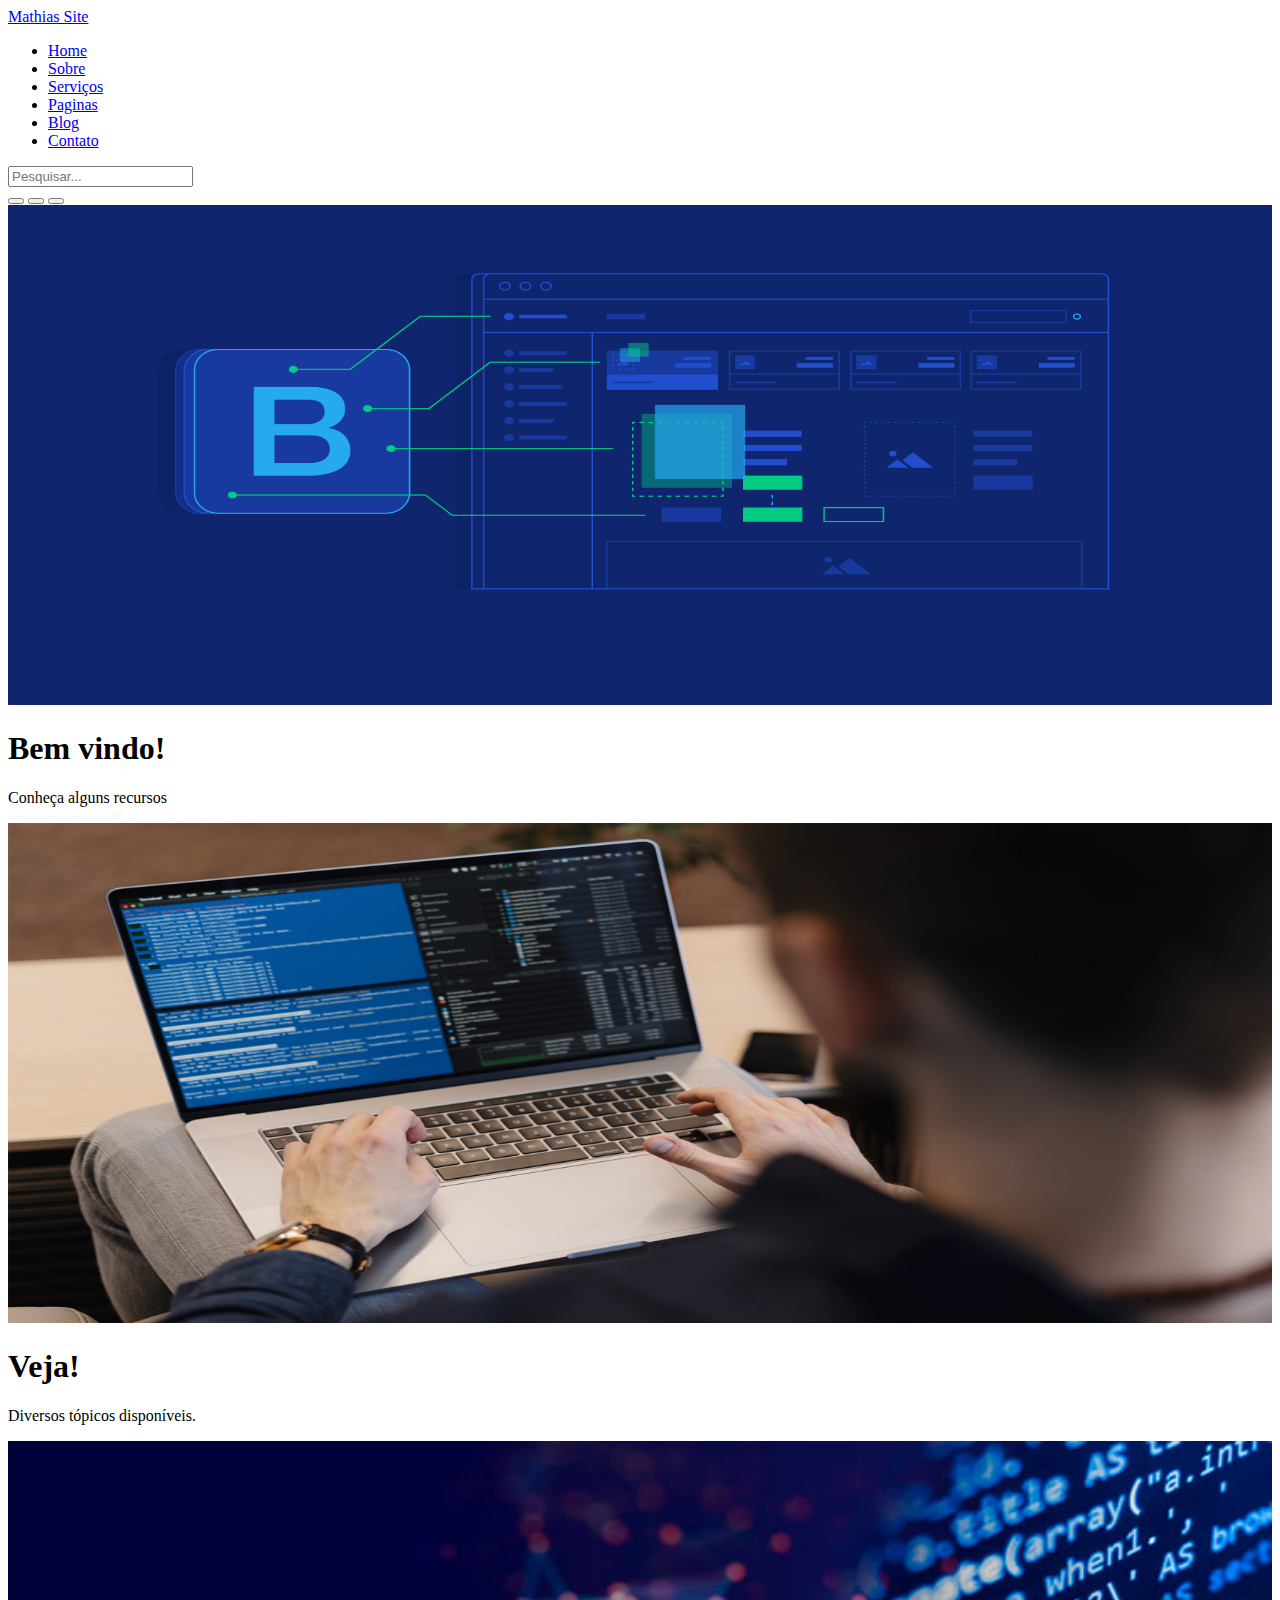
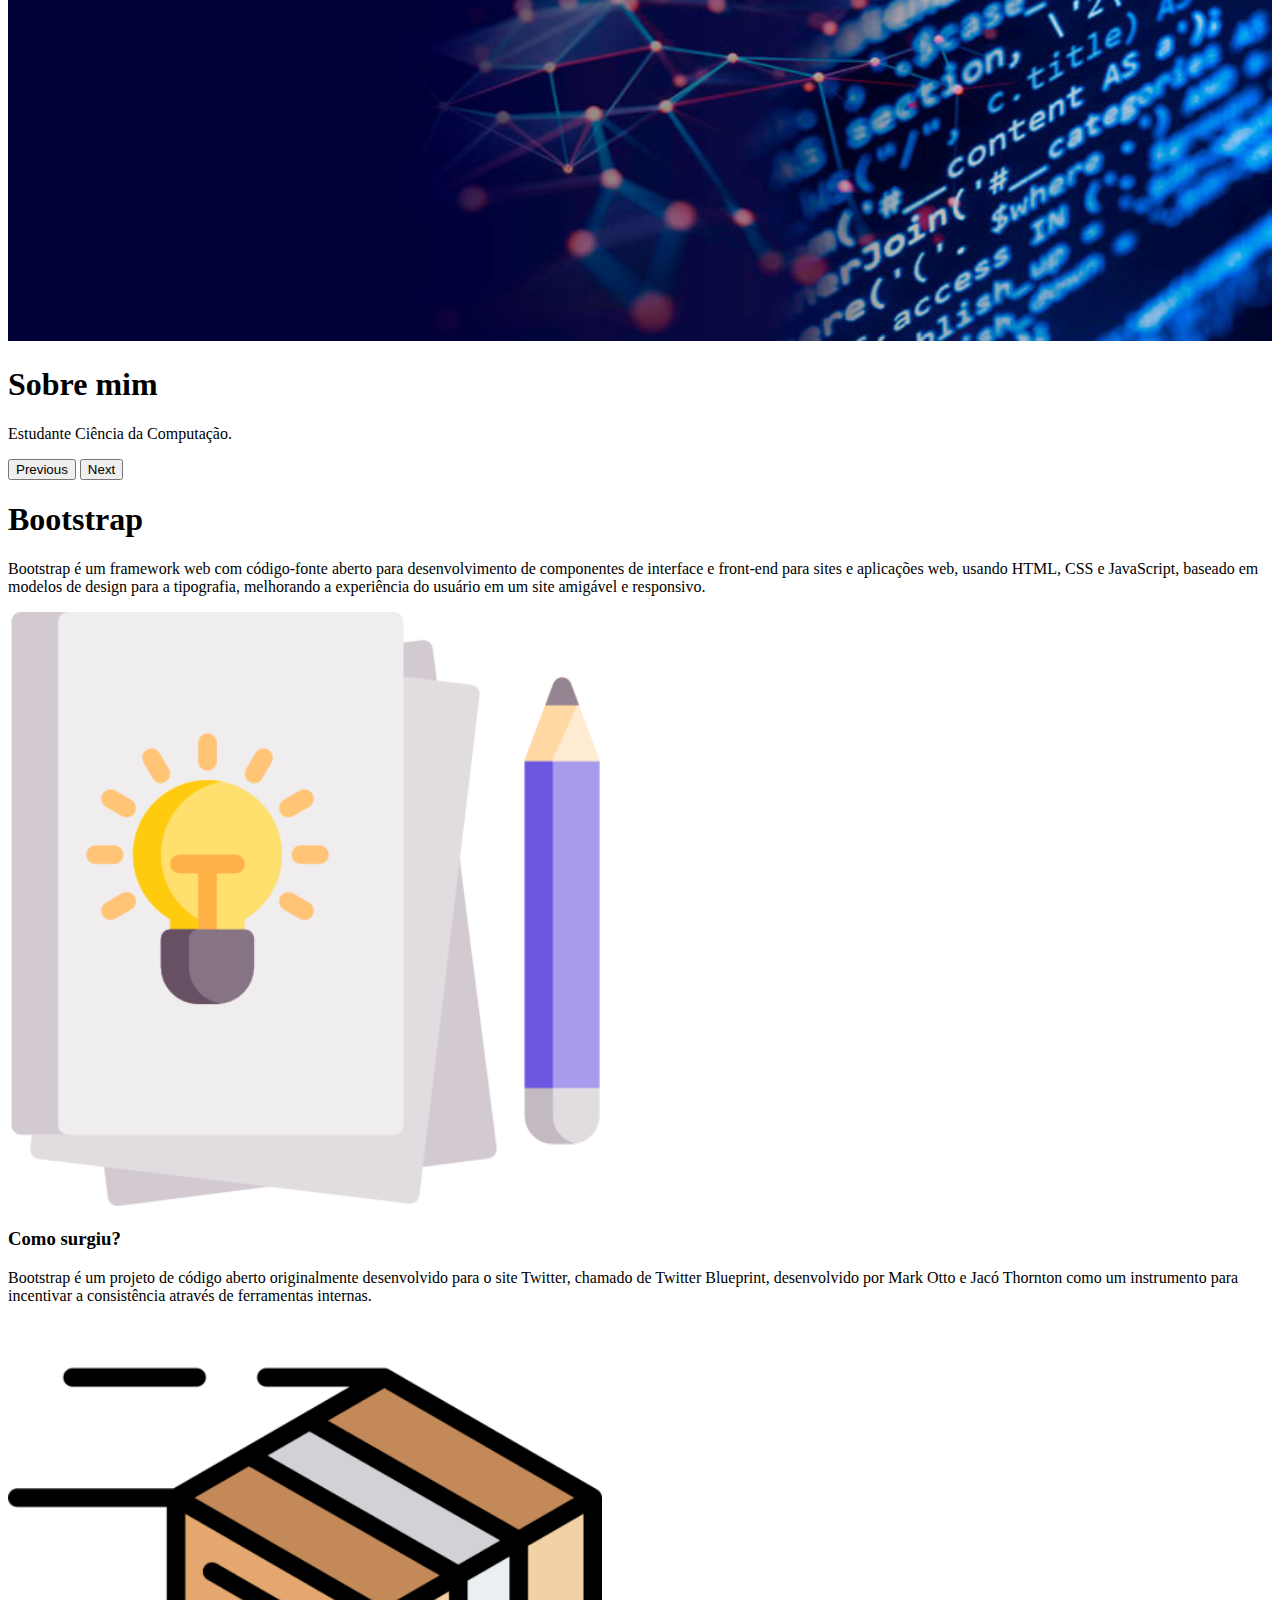
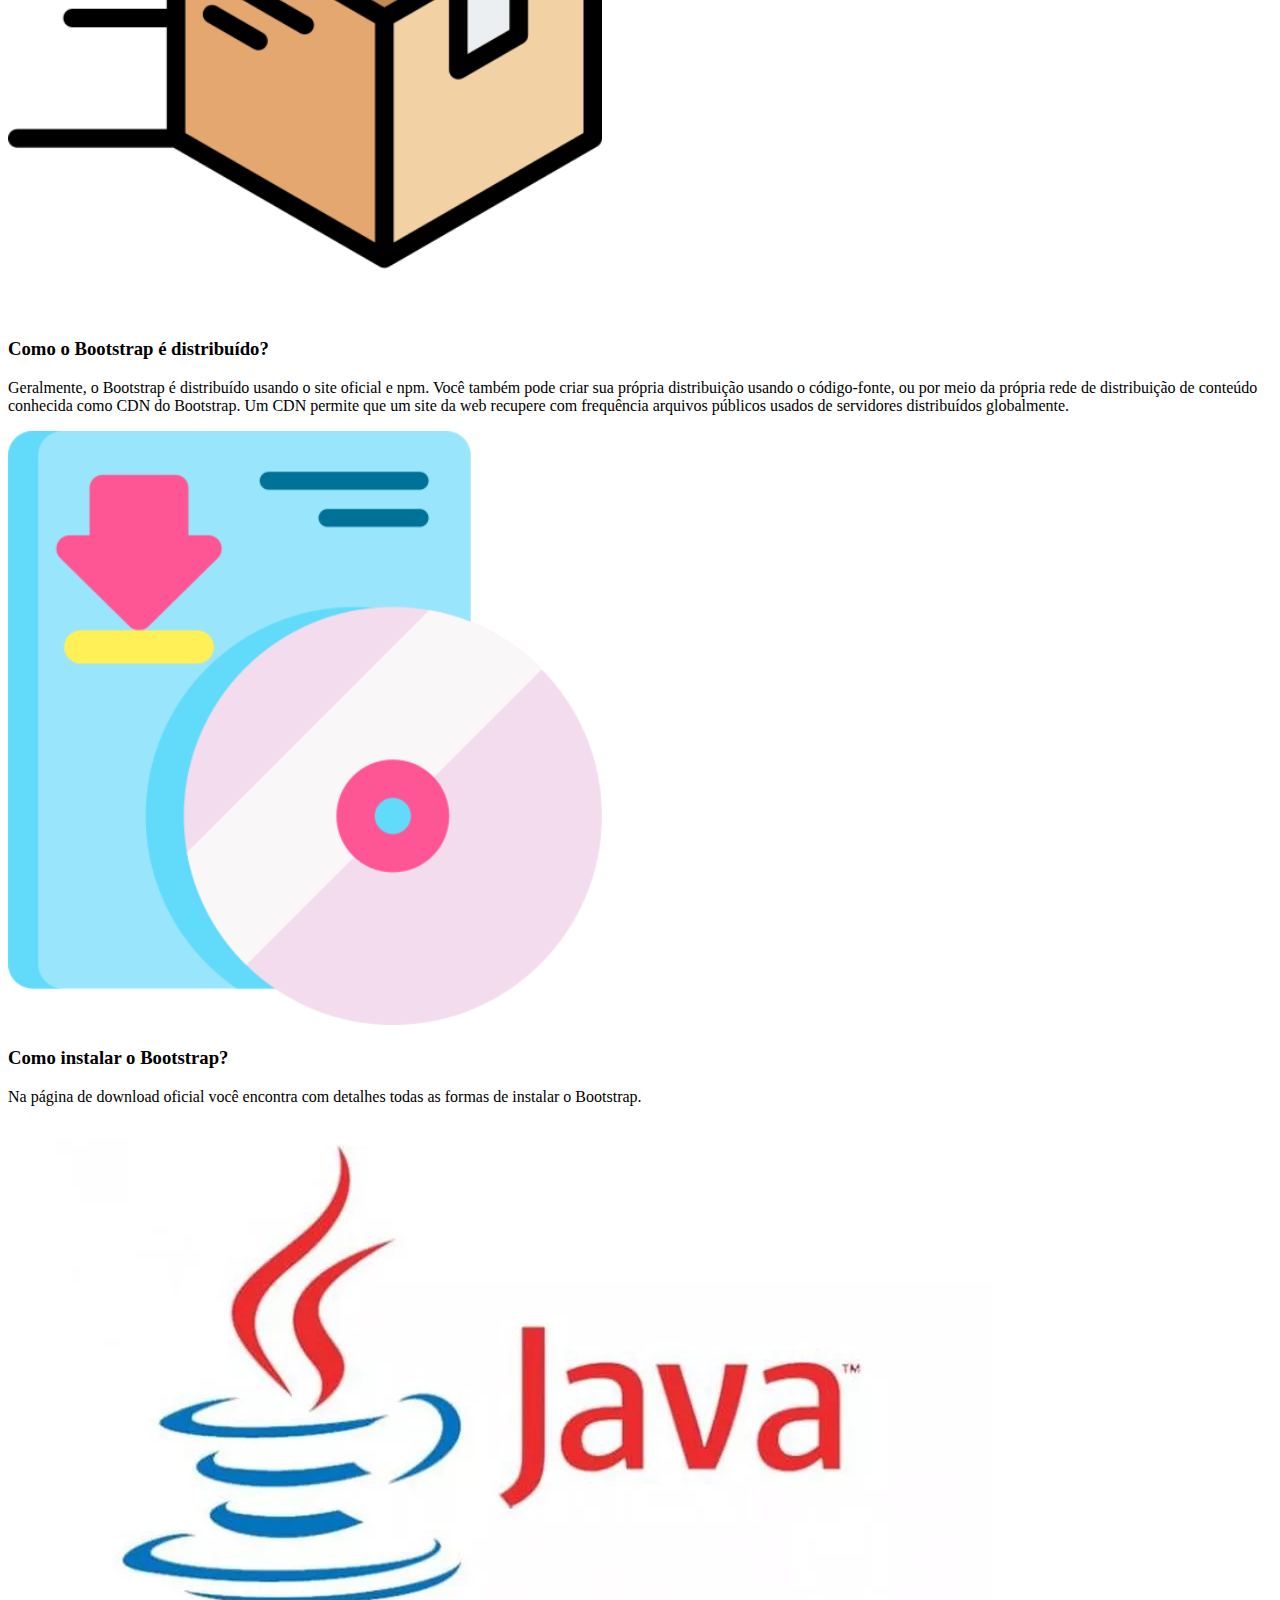
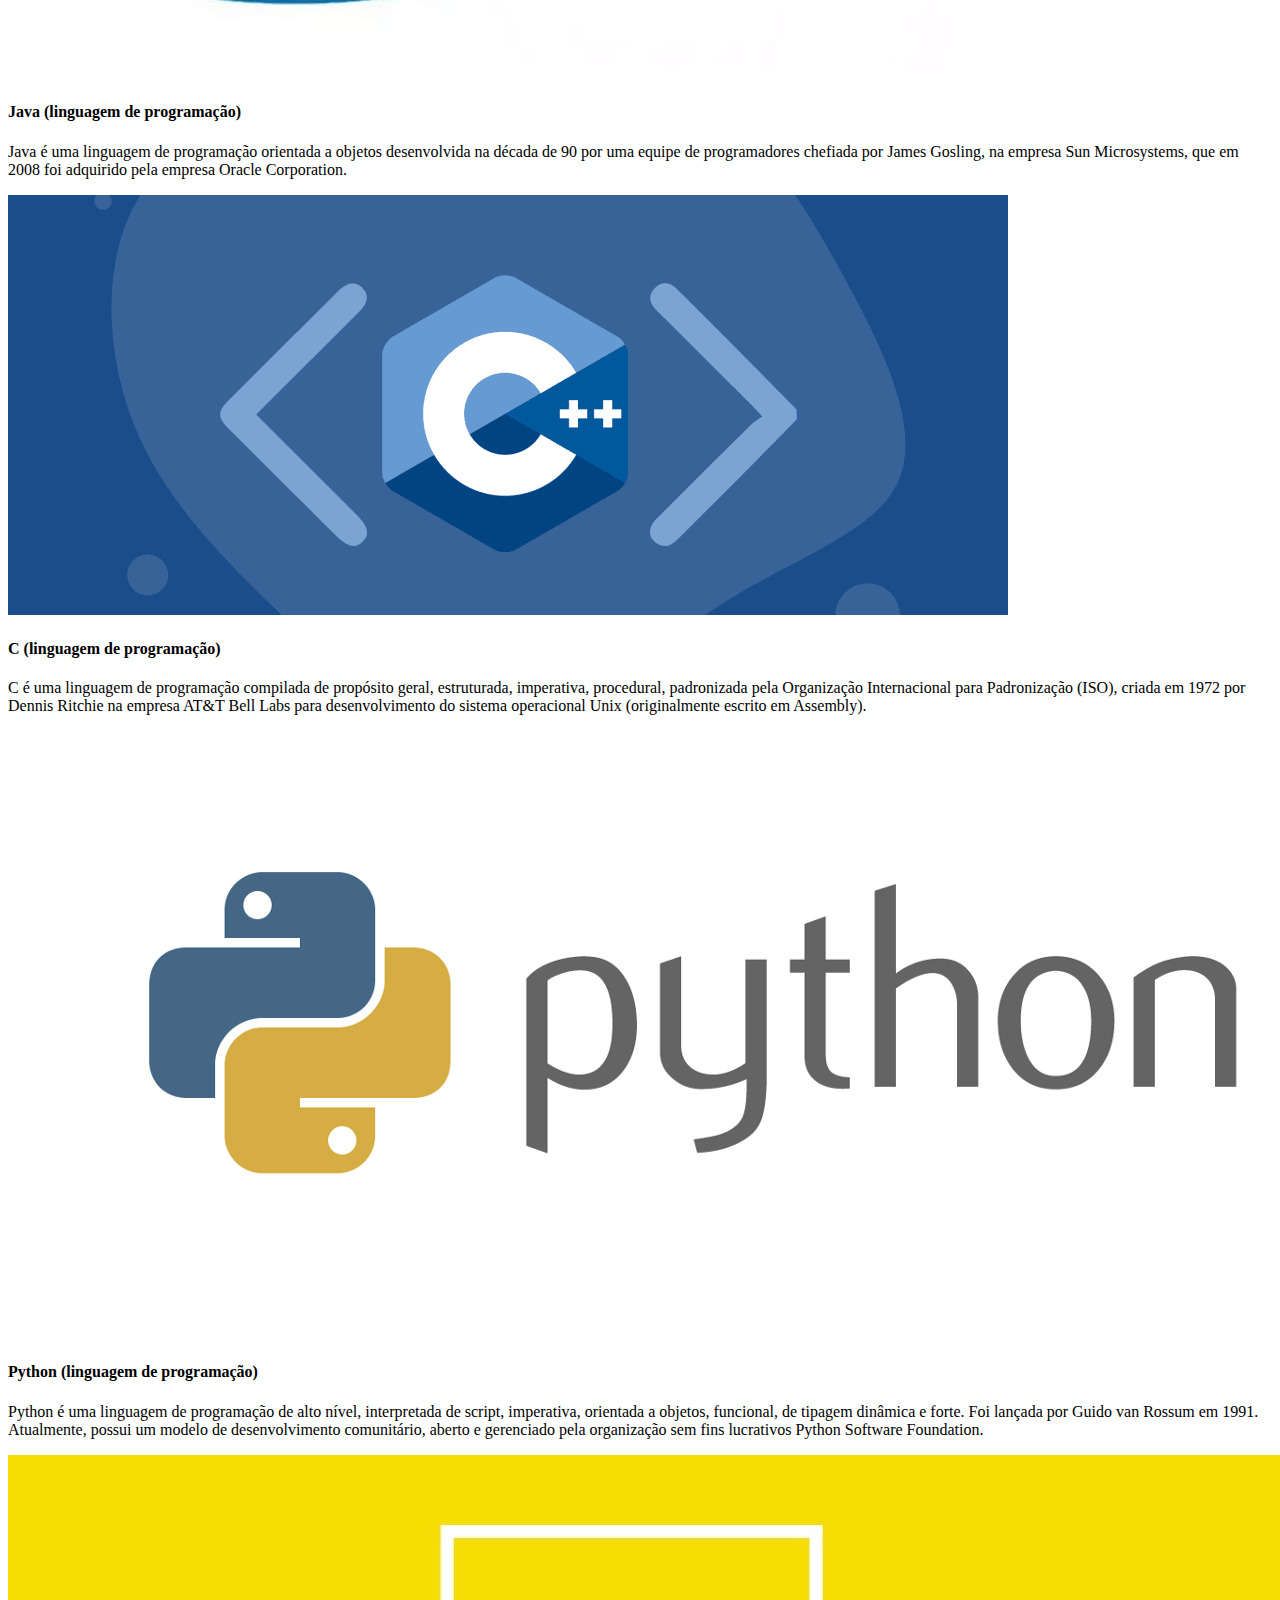
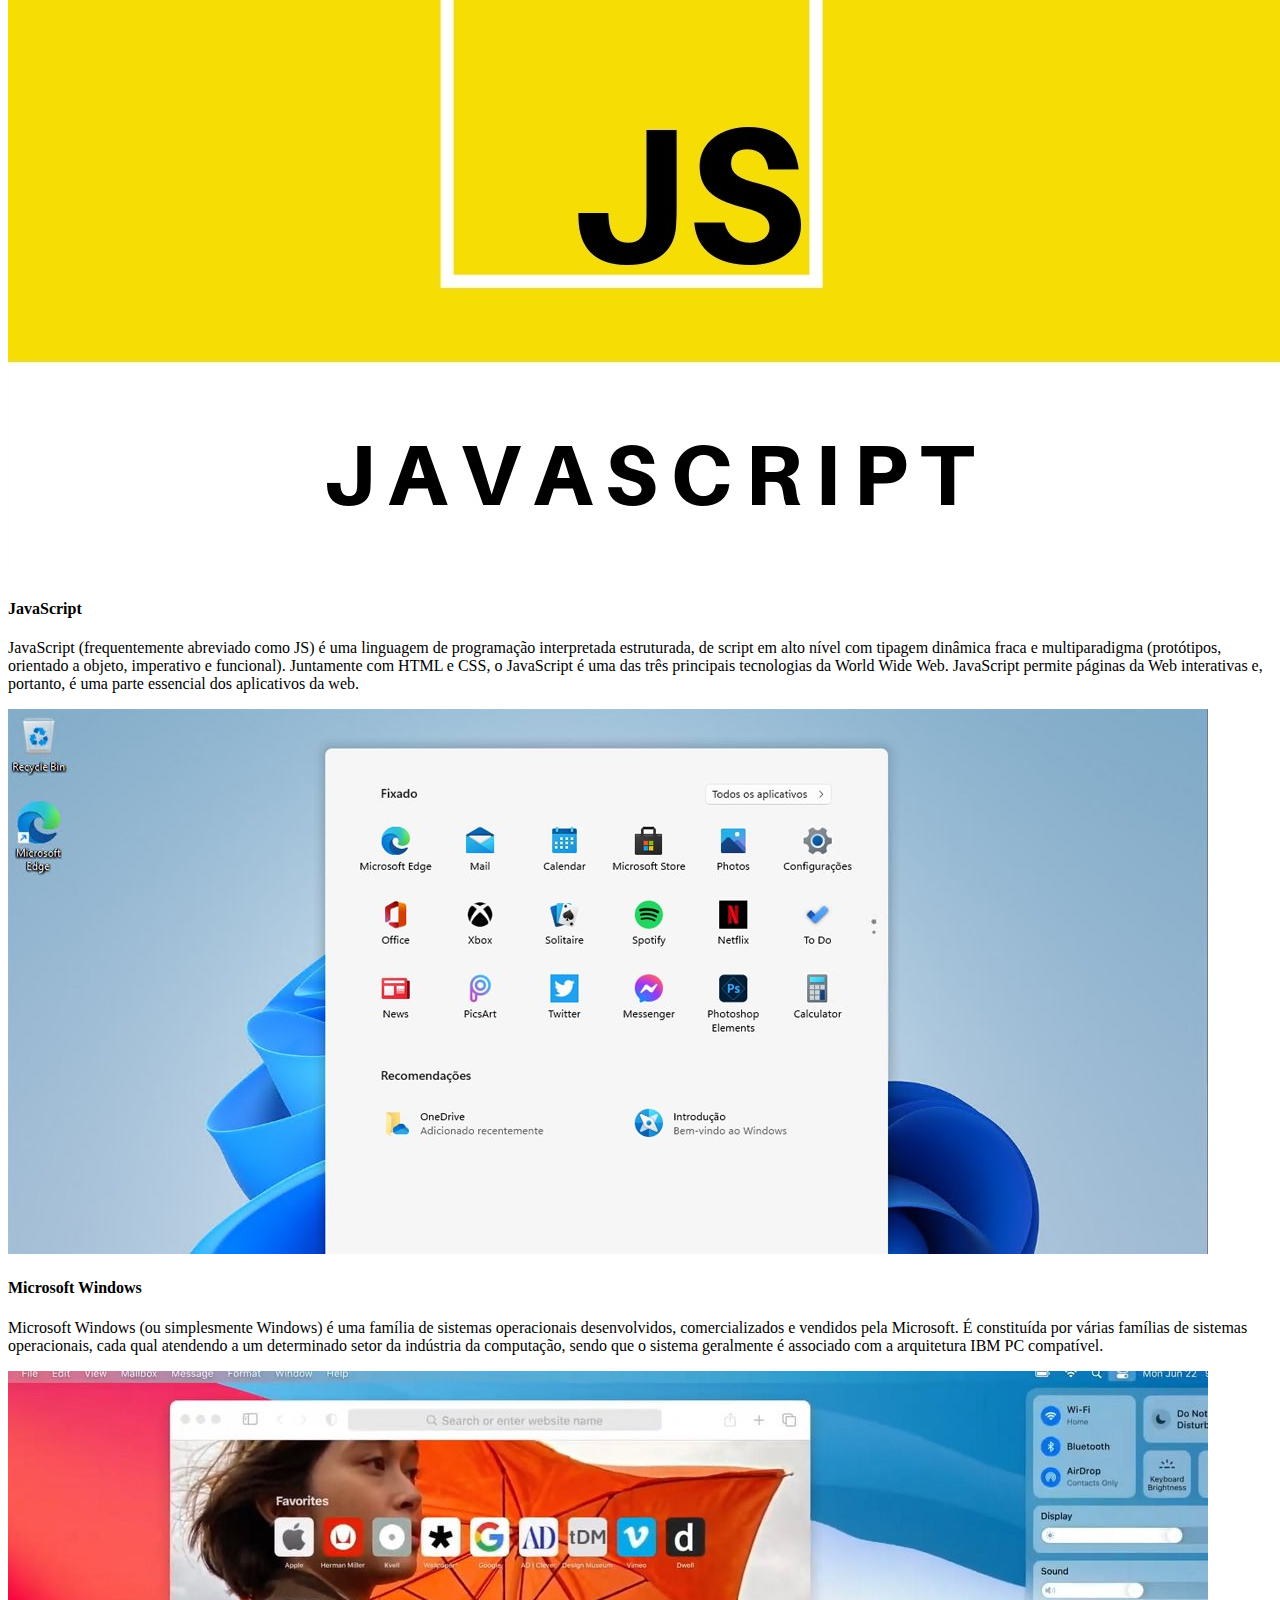
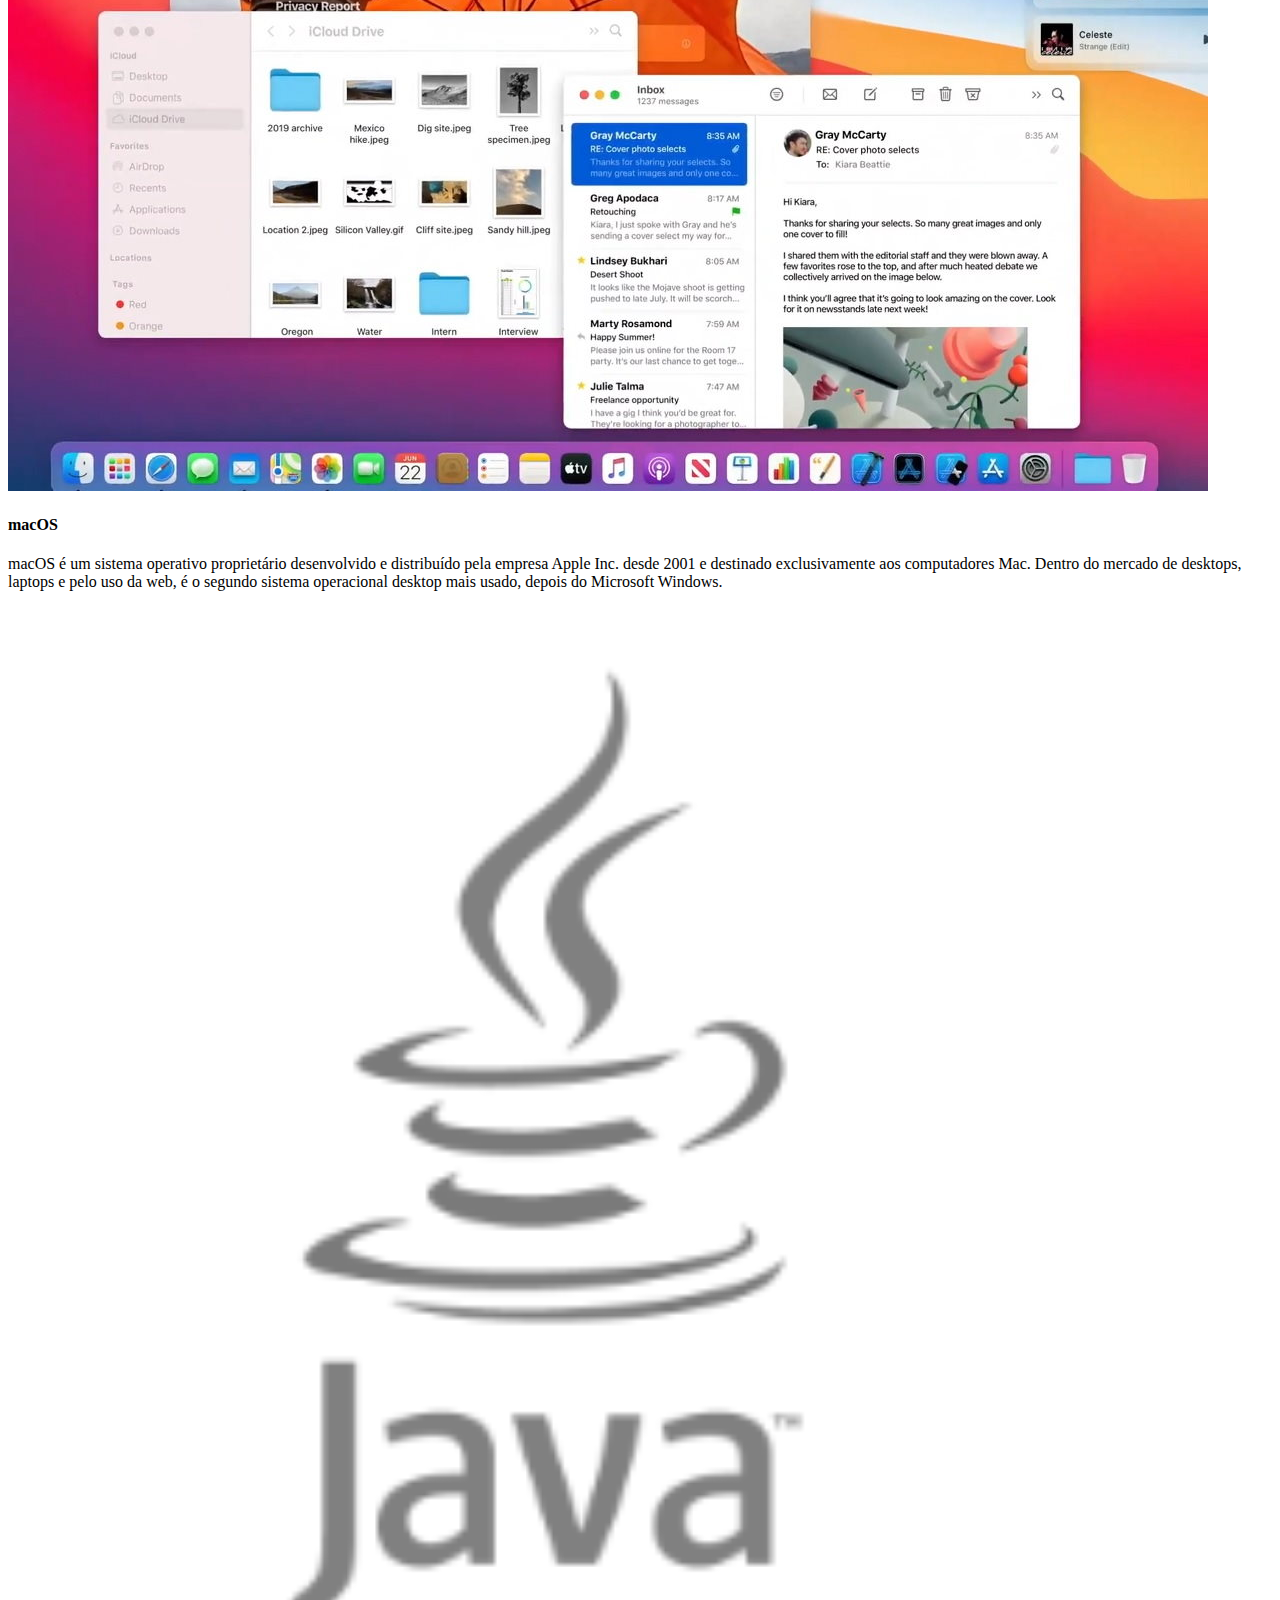
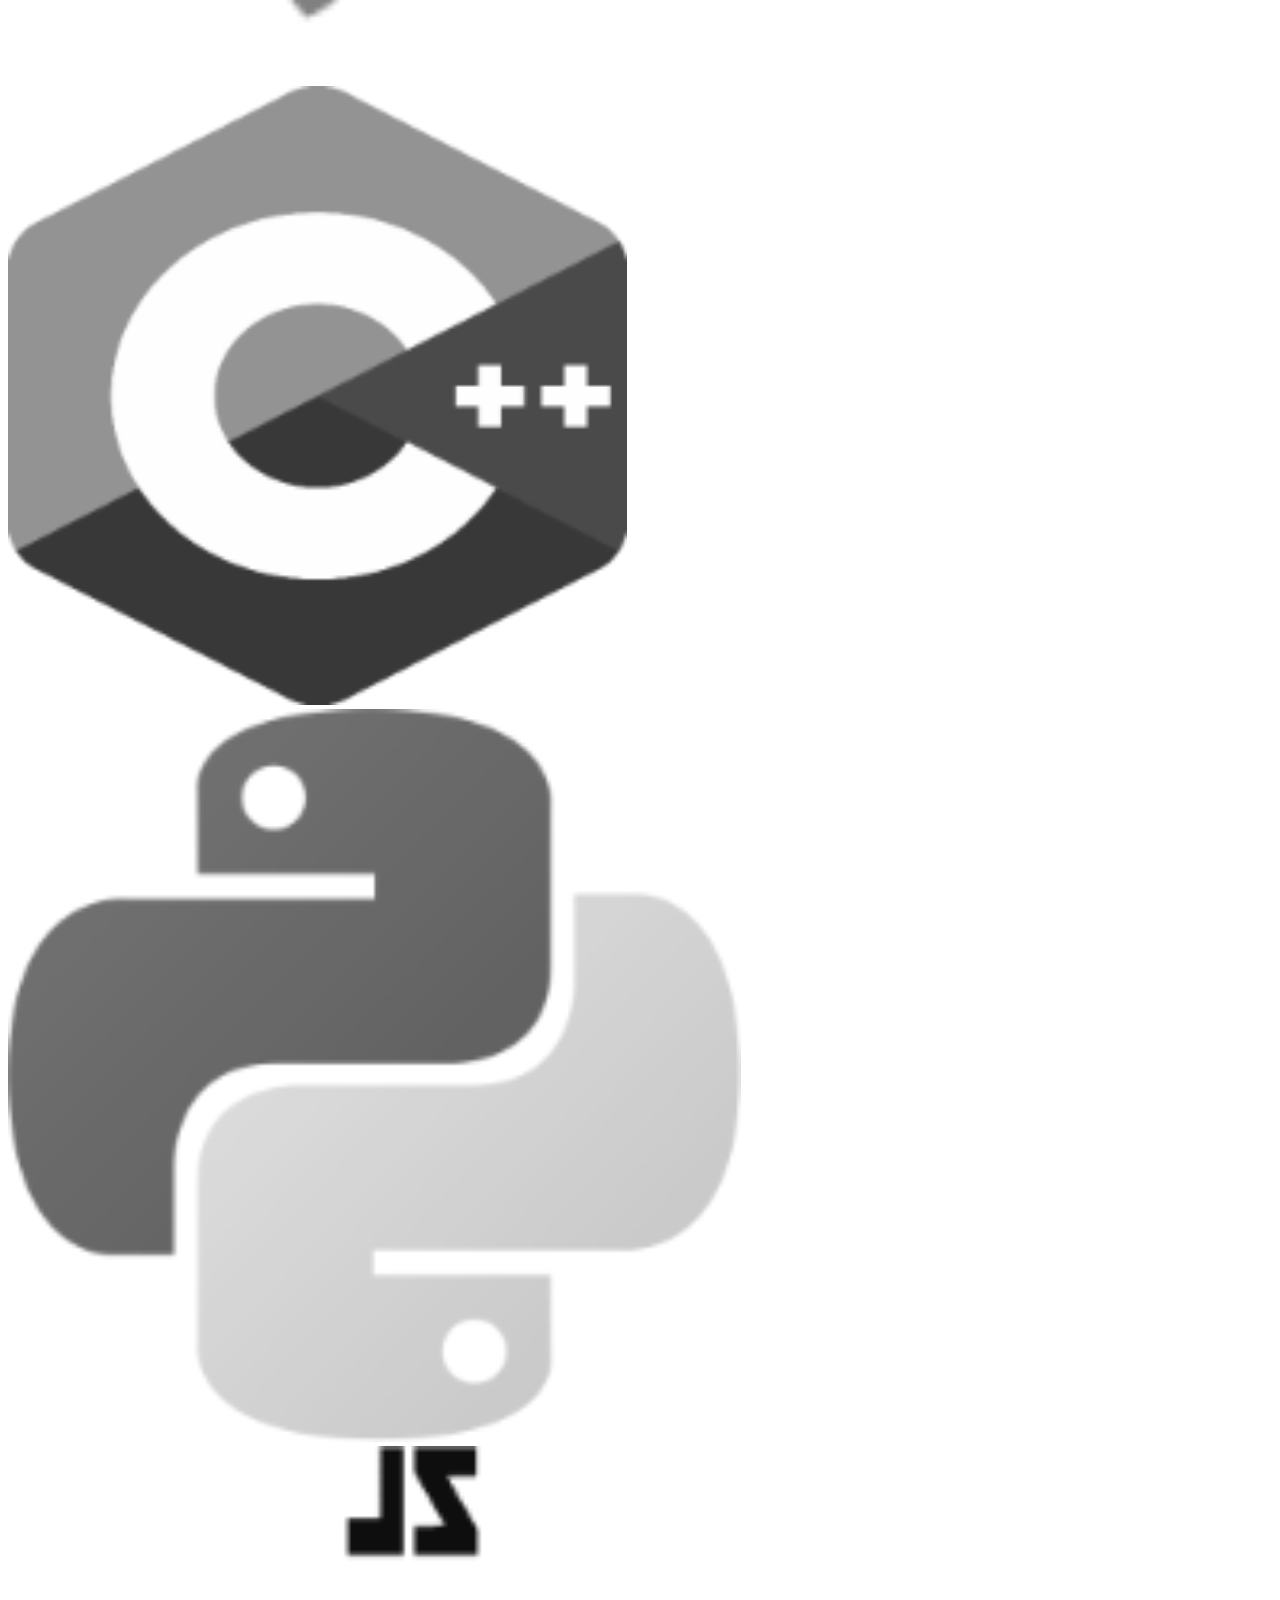
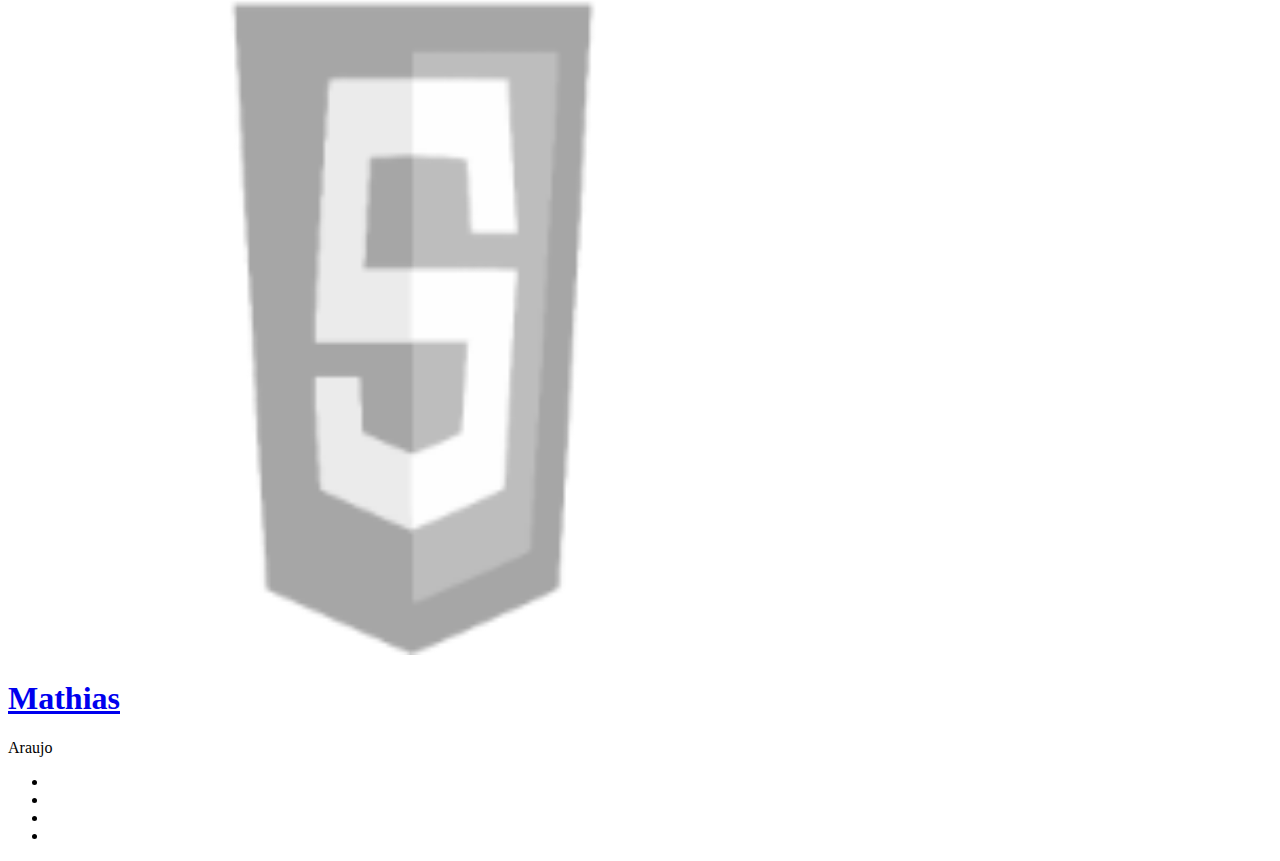
<file: bootstrap-main/index.html>
<!doctype html>
<html lang="en">

<head>
    <!-- Required meta tags -->
    <meta charset="utf-8">
    <meta name="viewport" content="width=device-width, initial-scale=1">

    <!-- Bootstrap CSS -->
    <link href="https://cdn.jsdelivr.net/npm/bootstrap@5.0.2/dist/css/bootstrap.min.css" rel="stylesheet"
        integrity="sha384-EVSTQN3/azprG1Anm3QDgpJLIm9Nao0Yz1ztcQTwFspd3yD65VohhpuuCOmLASjC" crossorigin="anonymous">

    <!-- Font Awsome CSS -->
    <link rel="stylesheet" href="https://cdnjs.cloudflare.com/ajax/libs/font-awesome/6.1.2/css/all.min.css"
        integrity="sha512-1sCRPdkRXhBV2PBLUdRb4tMg1w2YPf37qatUFeS7zlBy7jJI8Lf4VHwWfZZfpXtYSLy85pkm9GaYVYMfw5BC1A=="
        crossorigin="anonymous" referrerpolicy="no-referrer" />

    <title>Mathias site</title>
</head>

<body>
    <header class="py-3 mb-4 bg-dark">
        <div class="container d-flex justify-content-between text-light">
            <a href="/" class="d-flex align-items-center mb-3 mb-lg-0 me-lg-auto text-dark text-decoration-none">
                <span class="fs-4 text-light">Mathias Site</span>
            </a>
            <div>
                <i class="fa-solid fa-rss pe-3 align-self-center"></i>
                <i class="fa-brands fa-facebook-f pe-3 align-self-center"></i>
                <i class="fa-brands fa-twitter pe-3 align-self-center"></i>
                <i class="fa-brands fa-linkedin-in align-self-center"></i>
            </div>
        </div>
    </header>
    <nav class="py-2 bg-light border-bottom">
        <div class="container d-flex flex-wrap">
            <ul class="nav me-auto fs-4">
                <li class="nav-item"><a href="#" class="nav-link link-dark px-2 active" aria-current="page">Home</a>
                </li>
                <li class="nav-item"><a href="#" class="nav-link link-dark px-2">Sobre</a></li>
                <li class="nav-item"><a href="#" class="nav-link link-dark px-2">Serviços</a></li>
                <li class="nav-item"><a href="#" class="nav-link link-dark px-2">Paginas</a></li>
                <li class="nav-item"><a href="#" class="nav-link link-dark px-2">Blog</a></li>
                <li class="nav-item"><a href="#" class="nav-link link-dark px-2">Contato</a></li>
            </ul>
            <form class="col-12 col-lg-auto mb-3 mb-lg-0" role="search">
                <input type="search" class="form-control" placeholder="Pesquisar..." aria-label="Search">
            </form>
        </div>
    </nav>
    <div id="myCarousel" class="carousel slide pointer-event" data-bs-ride="carousel">
        <div class="carousel-indicators">
            <button type="button" data-bs-target="#myCarousel" data-bs-slide-to="0" class=""
                aria-label="Slide 1"></button>
            <button type="button" data-bs-target="#myCarousel" data-bs-slide-to="1" aria-label="Slide 2" class="active"
                aria-current="true"></button>
            <button type="button" data-bs-target="#myCarousel" data-bs-slide-to="2" aria-label="Slide 3"
                class=""></button>
        </div>
        <div class="carousel-inner">
            <div class="carousel-item">
                <img src="img/Layer 35.png" alt="" style="width:100%;height:500px; background-color: #000;">

                <div class="container">
                    <div class="carousel-caption text-center">
                        <h1>Bem vindo!</h1>
                        <p>Conheça alguns recursos</p>
                    </div>
                </div>
            </div>
            <div class="carousel-item active">
                <img src="img/Layer 36.jpg" alt="" style="width:100%;height:500px; background-color: #000;">

                <div class="container">
                    <div class="carousel-caption text-center">
                        <h1>Veja!</h1>
                        <p>Diversos tópicos disponíveis.</p>
                    </div>
                </div>
            </div>
            <div class="carousel-item">
                <img src="img/Layer 15.jpeg" alt="" style="width:100%;height:500px; background-color: #000;">

                <div class="container">
                    <div class="carousel-caption text-center">
                        <h1>Sobre mim</h1>
                        <p>Estudante Ciência da Computação.</p>
                    </div>
                </div>
            </div>
        </div>
        <button class="carousel-control-prev" type="button" data-bs-target="#myCarousel" data-bs-slide="prev">
            <span class="carousel-control-prev-icon" aria-hidden="true"></span>
            <span class="visually-hidden">Previous</span>
        </button>
        <button class="carousel-control-next" type="button" data-bs-target="#myCarousel" data-bs-slide="next">
            <span class="carousel-control-next-icon" aria-hidden="true"></span>
            <span class="visually-hidden">Next</span>
        </button>
    </div>
    <div class="container pricing-header p-3 mt-3 pb-md-4 mx-auto text-center">
        <h1 class="display-6 fw-normal">Bootstrap</h1>
        <p class="fs-5 text-muted">Bootstrap é um framework web com código-fonte aberto para desenvolvimento de componentes de interface e front-end para sites e aplicações web, usando HTML, CSS e JavaScript, baseado em modelos de design para a tipografia, melhorando a experiência do usuário em um site amigável e responsivo. 
        </p>
    </div>
    <div class="container">
        <div class="row row-cols-1 row-cols-md-3 mb-3">
            <div class="col d-flex flex-column justify-content-center">
                <div class="mb-4 w-40 align-self-center">
                    <img src="img/Layer 17.png"style= width:47% alt=" ">
                </div>
                <div class="text-center">
                    <h3>Como surgiu? </h3>
                    <p>Bootstrap é um projeto de código aberto originalmente desenvolvido para o site Twitter, chamado de Twitter Blueprint, desenvolvido por Mark Otto e Jacó Thornton como um instrumento para incentivar a consistência através de ferramentas internas.
                    </p>
                </div>
            </div>
            <div class="col d-flex flex-column justify-content-center mt-5">
                <div class="mb-4 w-40 align-self-center">
                    <img src="img/Layer 18.png"style= width:47% alt=" ">
                </div>
                <div class="text-center">
                    <h3>Como o Bootstrap é distribuído?</h3>
                    <p>Geralmente, o Bootstrap é distribuído usando o site oficial e npm. Você também pode criar sua própria distribuição usando o código-fonte, ou por meio da própria rede de distribuição de conteúdo conhecida como CDN do Bootstrap. Um CDN permite que um site da web recupere com frequência arquivos públicos usados ​​de servidores distribuídos globalmente.
                    </p>
                </div>
            </div>
            <div class="col d-flex flex-column justify-content-center">
                <div class="mb-4 w-40 align-self-center">
                    <img src="img/Layer 19.png"style= width:47% alt=" ">
                </div>
                <div class="text-center">
                    <h3>Como instalar o Bootstrap?</h3>
                    <p>Na página de download oficial você encontra com detalhes todas as formas de instalar o Bootstrap.

                        
                    </p>
                </div>
            </div>
        </div>
    </div>
    <div class="container mt-4">
        <div class="row row-cols-1 row-cols-sm-2 row-cols-md-3 g-3">
            <div class="col">
                <div class="card shadow-sm">
                    <img src="img/Layer 20.png"  alt="">

                    <div class="card-body">
                        <h4>Java (linguagem de programação)</h4>
                        <p class="card-text">Java é uma linguagem de programação orientada a objetos desenvolvida na década de 90 por uma equipe de programadores chefiada por James Gosling, na empresa Sun Microsystems, que em 2008 foi adquirido pela empresa Oracle Corporation.
                        </p>
                    </div>
                </div>
            </div>
            <div class="col">
                <div class="card shadow-sm">
                    <img src="img/Layer 34.png" alt="">

                    <div class="card-body">
                        <h4>C (linguagem de programação)</h4>
                        <p class="card-text">C é uma linguagem de programação compilada de propósito geral, estruturada, imperativa, procedural, padronizada pela Organização Internacional para Padronização (ISO), criada em 1972 por Dennis Ritchie na empresa AT&T Bell Labs para desenvolvimento do sistema operacional Unix (originalmente escrito em Assembly).
                        </p>
                    </div>
                </div>
            </div>
            <div class="col">
                <div class="card shadow-sm">
                    <img src="img/Layer 22.png" alt="">

                    <div class="card-body">
                        <h4>Python (linguagem de programação)</h4>
                        <p class="card-text">Python é uma linguagem de programação de alto nível, interpretada de script, imperativa, orientada a objetos, funcional, de tipagem dinâmica e forte. Foi lançada por Guido van Rossum em 1991. Atualmente, possui um modelo de desenvolvimento comunitário, aberto e gerenciado pela organização sem fins lucrativos Python Software Foundation. 
                        </p>
                    </div>
                </div>
            </div>

            <div class="col">
                <div class="card shadow-sm">
                    <img src="img/Layer 23.jpeg" alt="">

                    <div class="card-body">
                        <h4>JavaScript</h4>
                        <p class="card-text">JavaScript (frequentemente abreviado como JS) é uma linguagem de programação interpretada estruturada, de script em alto nível com tipagem dinâmica fraca e multiparadigma (protótipos, orientado a objeto, imperativo e funcional). Juntamente com HTML e CSS, o JavaScript é uma das três principais tecnologias da World Wide Web. JavaScript permite páginas da Web interativas e, portanto, é uma parte essencial dos aplicativos da web.
                        </p>
                    </div>
                </div>
            </div>
            <div class="col">
                <div class="card shadow-sm">
                    <img src="img/Layer 24.jpg" alt="">

                    <div class="card-body">
                        <h4>Microsoft Windows</h4>
                        <p class="card-text">Microsoft Windows (ou simplesmente Windows) é uma família de sistemas operacionais desenvolvidos, comercializados e vendidos pela Microsoft. É constituída por várias famílias de sistemas operacionais, cada qual atendendo a um determinado setor da indústria da computação, sendo que o sistema geralmente é associado com a arquitetura IBM PC compatível. 
                        </p>
                    </div>
                </div>
            </div>
            <div class="col">
                <div class="card shadow-sm">
                    <img src="img/Layer 25.jpg" alt="">

                    <div class="card-body">
                        <h4>macOS</h4>
                        <p class="card-text">macOS é um sistema operativo proprietário desenvolvido e distribuído pela empresa Apple Inc. desde 2001 e destinado exclusivamente aos computadores Mac. Dentro do mercado de desktops, laptops e pelo uso da web, é o segundo sistema operacional desktop mais usado, depois do Microsoft Windows.
                        </p>
                    </div>
                </div>
            </div>
        </div>
    </div>
    <div class="container pt-5 pb-5">
        <div class="row">
            <div class="col p-0 align-self-center text-center">
                <img src="img/Layer 29.png" style= width:85%  alt="">
            </div>
            <div class="col p-0 align-self-center text-center">
                <img src="img/Layer 31.png" style= width:49% alt="">
            </div>
            <div class="col p-0 align-self-center text-center">
                <img src="img/Layer 30.png"style= width:58%  alt="">
            </div>
            <div class="col p-0 align-self-center text-center">
                <img src="img/Layer 33.png"style= width:64%  alt="">
            </div>
        </div>
    </div>
    <div class="container-fluid bg-dark">
        <footer class="d-flex justify-content-between align-items-center py-3 my-4">
            <div class="container d-flex justify-content-between">
                <div class="col-md-4 d-flex align-items-center">
                    <a href="/" class="mb-3 me-2 mb-md-0 text-muted text-decoration-none lh-1">
                        <h1>Mathias</h1>
                    </a>
                    <span class="mb-3 mb-md-0 text-muted">Araujo</span>
                </div>
                <ul class="nav col-md-4 list-unstyled fs-4 align-items-center justify-content-end">
                    <li class="ms-3">
                        <a class="text-muted" href="#">
                            <i class="fa-solid fa-rss pe-3" style="align-self:center"></i>
                        </a>
                    </li>
                    <li class="ms-3">
                        <a class="text-muted" href="#">
                            <i class="fa-brands fa-facebook-f pe-3" style="align-self:center"></i>
                        </a>
                    </li>
                    <li class="ms-3">
                        <a class="text-muted" href="#">
                            <i class="fa-brands fa-twitter pe-3" style="align-self:center"></i>
                        </a>
                    </li>
                    <li class="ms-3">
                        <a class="text-muted" href="#">
                            <i class="fa-brands fa-linkedin-in" style="align-self:center"></i>
                        </a>
                    </li>
                </ul>
            </div>
        </footer>
    </div>

    <!-- Optional JavaScript; choose one of the two! -->

    <!-- Option 1: Bootstrap Bundle with Popper -->
    <script src="https://cdn.jsdelivr.net/npm/bootstrap@5.0.2/dist/js/bootstrap.bundle.min.js"
        integrity="sha384-MrcW6ZMFYlzcLA8Nl+NtUVF0sA7MsXsP1UyJoMp4YLEuNSfAP+JcXn/tWtIaxVXM"
        crossorigin="anonymous"></script>
</body>

</html>
</file>
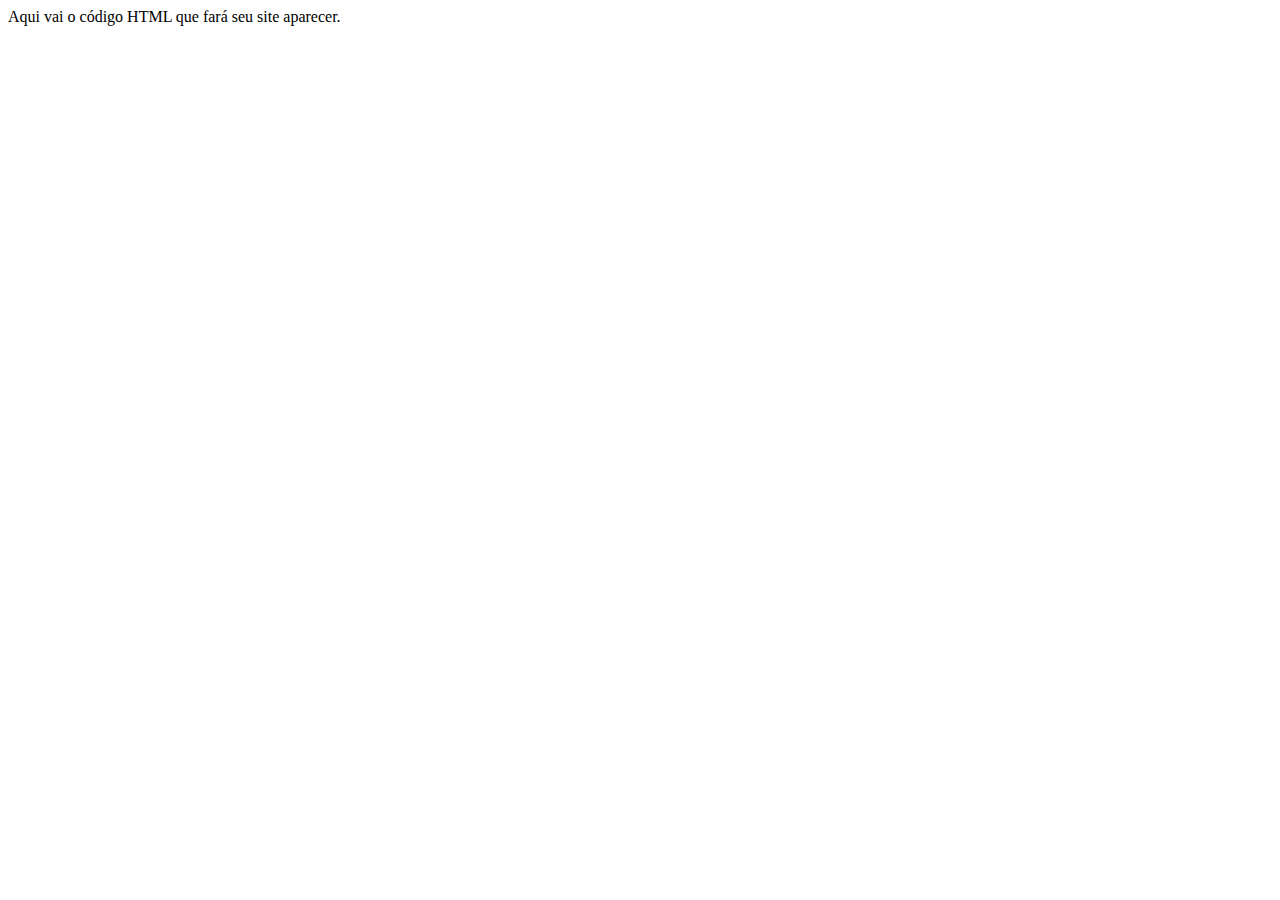
<file: Mode.html>
<!DOCTYPE html>
<html lang="pt-br">
  <head>
    <title>Título da página</title>
    <meta charset="utf-8">
  </head>
  <body>
    Aqui vai o código HTML que fará seu site aparecer.
  </body>
</html>
</file>
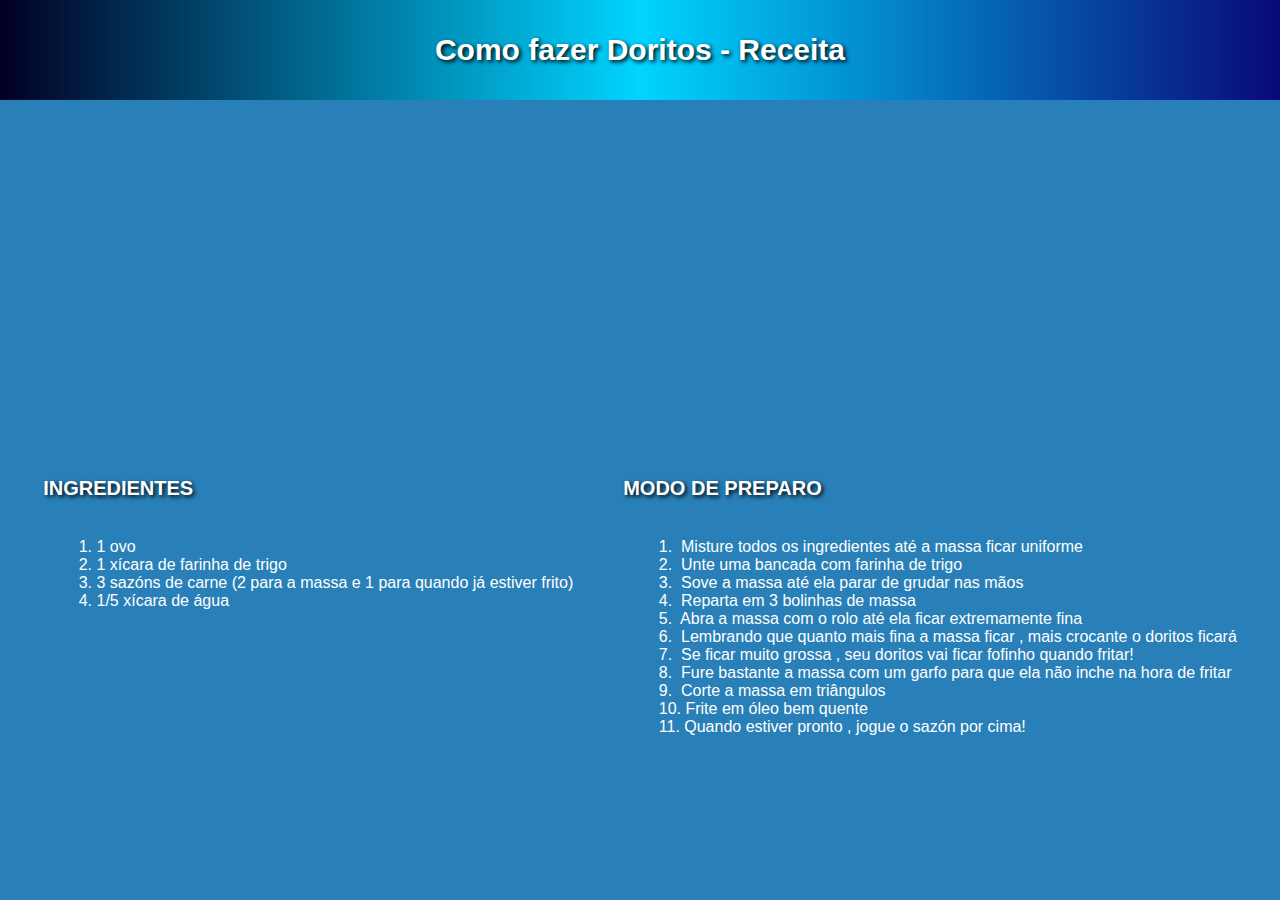
<file: receitas/Receita1.html>
<!DOCTYPE html>

<html lang="pt-br" xmlns="http://www.w3.org/1999/xhtml">
<head>
    <meta charset="utf-8" />
    <meta name="viewport" content="width=device-width, initial-scale=1.0">
    <title> Receita Doritos </title>
    <link rel="icon" type="image/png" sizes="16x16" href="Image/favicon-16x16.png">
    <link rel="stylesheet" href="style.css">
<style>
body {
	margin:0;
	padding:0;
	font-family:"arial",heletica,sans-serif;
	font-size:12px;
        background: #2980b9 url('https://static.tumblr.com/03fbbc566b081016810402488936fbae/pqpk3dn/MRSmlzpj3/tumblr_static_bg3.png') repeat 0 0;
	-webkit-animation: 10s linear 0s normal none infinite animate;
	-moz-animation: 10s linear 0s normal none infinite animate;
	-ms-animation: 10s linear 0s normal none infinite animate;
	-o-animation: 10s linear 0s normal none infinite animate;
	animation: 10s linear 0s normal none infinite animate;
}
@-webkit-keyframes animate {
	from {background-position:0 0;}
	to {background-position: 500px 0;}
}
@-moz-keyframes animate {
	from {background-position:0 0;}
	to {background-position: 500px 0;}
}
@-ms-keyframes animate {
	from {background-position:0 0;}
	to {background-position: 500px 0;}
}
@-o-keyframes animate {
	from {background-position:0 0;}
	to {background-position: 500px 0;}
} 
@keyframes animate {
	from {background-position:0 0;}
	to {background-position: 500px 0;}
}
</style>
</head>
<body>
    <header>
	  <div class="logo">  
          <h1>Como fazer Doritos - Receita</h1>
	  </div>
    </header>
    <main>
        <iframe width="560" height="315" src="https://www.youtube.com/embed/oaPCzEnI7iw" title="YouTube video player" frameborder="0" allow="accelerometer; autoplay; clipboard-write; encrypted-media; gyroscope; picture-in-picture" allowfullscreen></iframe>
</main>
<Ajust>
	<pre><h3>INGREDIENTES</h3><p>
        1. 1 ovo
        2. 1 xícara de farinha de trigo
        3. 3 sazóns de carne (2 para a massa e 1 para quando já estiver frito)
        4. 1/5 xícara de água</p></pre>

	<pre><h3>MODO DE PREPARO</h3><p>	
        1.  Misture todos os ingredientes até a massa ficar uniforme
        2.  Unte uma bancada com farinha de trigo
        3.  Sove a massa até ela parar de grudar nas mãos
        4.  Reparta em 3 bolinhas de massa
        5.  Abra a massa com o rolo até ela ficar extremamente fina
        6.  Lembrando que quanto mais fina a massa ficar , mais crocante o doritos ficará
        7.  Se ficar muito grossa , seu doritos vai ficar fofinho quando fritar!
        8.  Fure bastante a massa com um garfo para que ela não inche na hora de fritar
        9.  Corte a massa em triângulos
        10. Frite em óleo bem quente
        11. Quando estiver pronto , jogue o sazón por cima!</p></pre>
</Ajust>
</body>
</html>
</file>
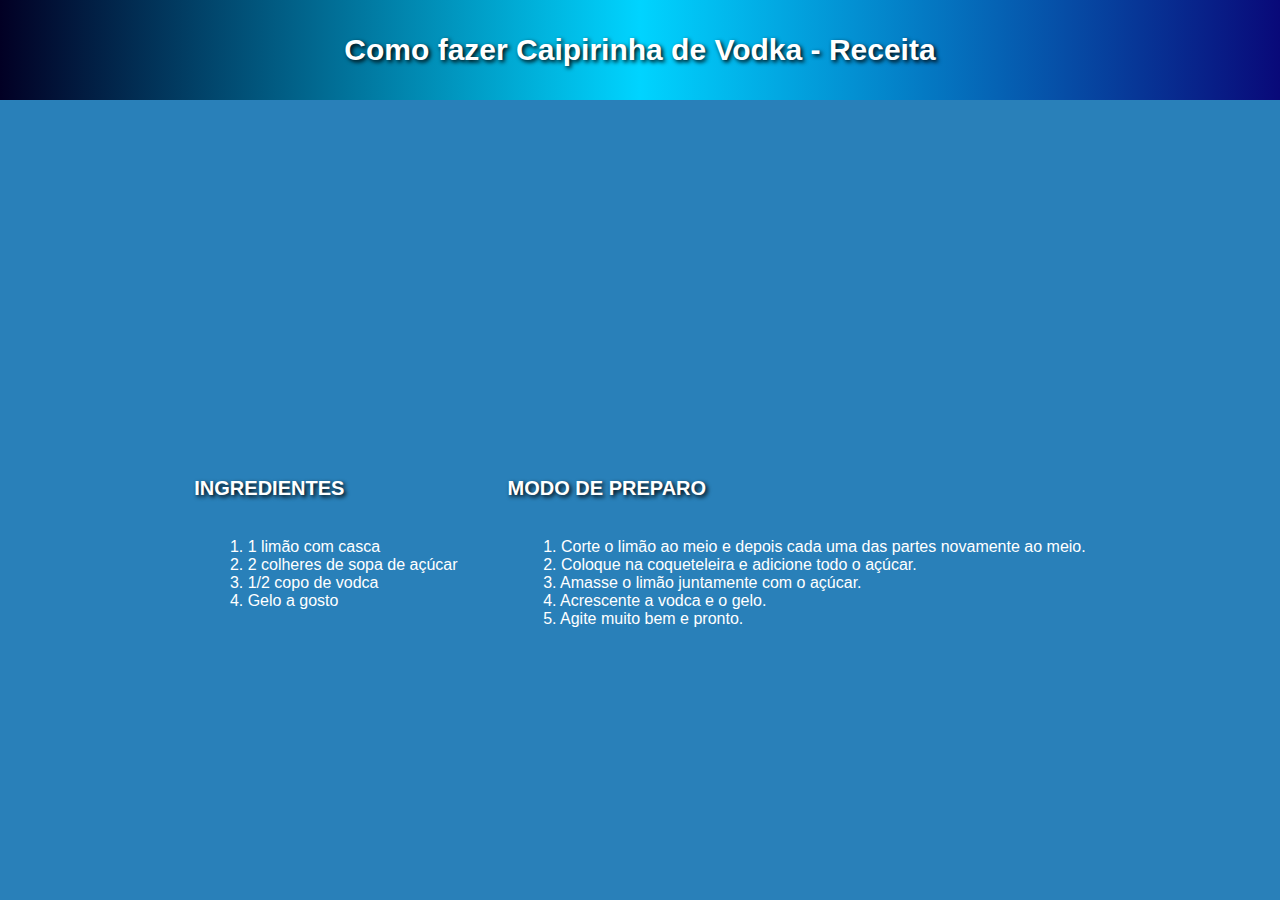
<file: receitas/Receita2.html>
<!DOCTYPE html>

<html lang="pt-br" xmlns="http://www.w3.org/1999/xhtml">
<head>
    <meta charset="utf-8" />
    <meta name="viewport" content="width=device-width, initial-scale=1.0">
    <title> Receita Caipirinha de Vodka </title>
    <link rel="icon" type="image/png" sizes="16x16" href="Image/Limao-16x16.png">
    <link rel="stylesheet" href="style.css">
<style>
body {
	margin:0;
	padding:0;
	font-family:"arial",heletica,sans-serif;
	font-size:12px;
        background: #2980b9 url('https://static.tumblr.com/03fbbc566b081016810402488936fbae/pqpk3dn/MRSmlzpj3/tumblr_static_bg3.png') repeat 0 0;
	-webkit-animation: 10s linear 0s normal none infinite animate;
	-moz-animation: 10s linear 0s normal none infinite animate;
	-ms-animation: 10s linear 0s normal none infinite animate;
	-o-animation: 10s linear 0s normal none infinite animate;
	animation: 10s linear 0s normal none infinite animate;
}
@-webkit-keyframes animate {
	from {background-position:0 0;}
	to {background-position: 500px 0;}
}
@-moz-keyframes animate {
	from {background-position:0 0;}
	to {background-position: 500px 0;}
}
@-ms-keyframes animate {
	from {background-position:0 0;}
	to {background-position: 500px 0;}
}
@-o-keyframes animate {
	from {background-position:0 0;}
	to {background-position: 500px 0;}
} 
@keyframes animate {
	from {background-position:0 0;}
	to {background-position: 500px 0;}
}
</style>
</head>
<body>
    <header>
    <div class="logo">
    <h1>Como fazer Caipirinha de Vodka - Receita</h1>
    </div>
    </header>
    <main>
        <iframe width="560" height="315" src="https://www.youtube.com/embed/FgyuVmZc9MI" title="YouTube video player" frameborder="0" allow="accelerometer; autoplay; clipboard-write; encrypted-media; gyroscope; picture-in-picture" allowfullscreen></iframe>
</main>
<Ajust>
	
        <pre><h3>INGREDIENTES</h3><p>
        1. 1 limão com casca
        2. 2 colheres de sopa de açúcar
        3. 1/2 copo de vodca
        4. Gelo a gosto</p></pre> 


        <pre><h3>MODO DE PREPARO</h3><p>
        1. Corte o limão ao meio e depois cada uma das partes novamente ao meio.
        2. Coloque na coqueteleira e adicione todo o açúcar.
        3. Amasse o limão juntamente com o açúcar.
        4. Acrescente a vodca e o gelo.
        5. Agite muito bem e pronto.</p></pre>
</Ajust>
</body>
</html>
</file>
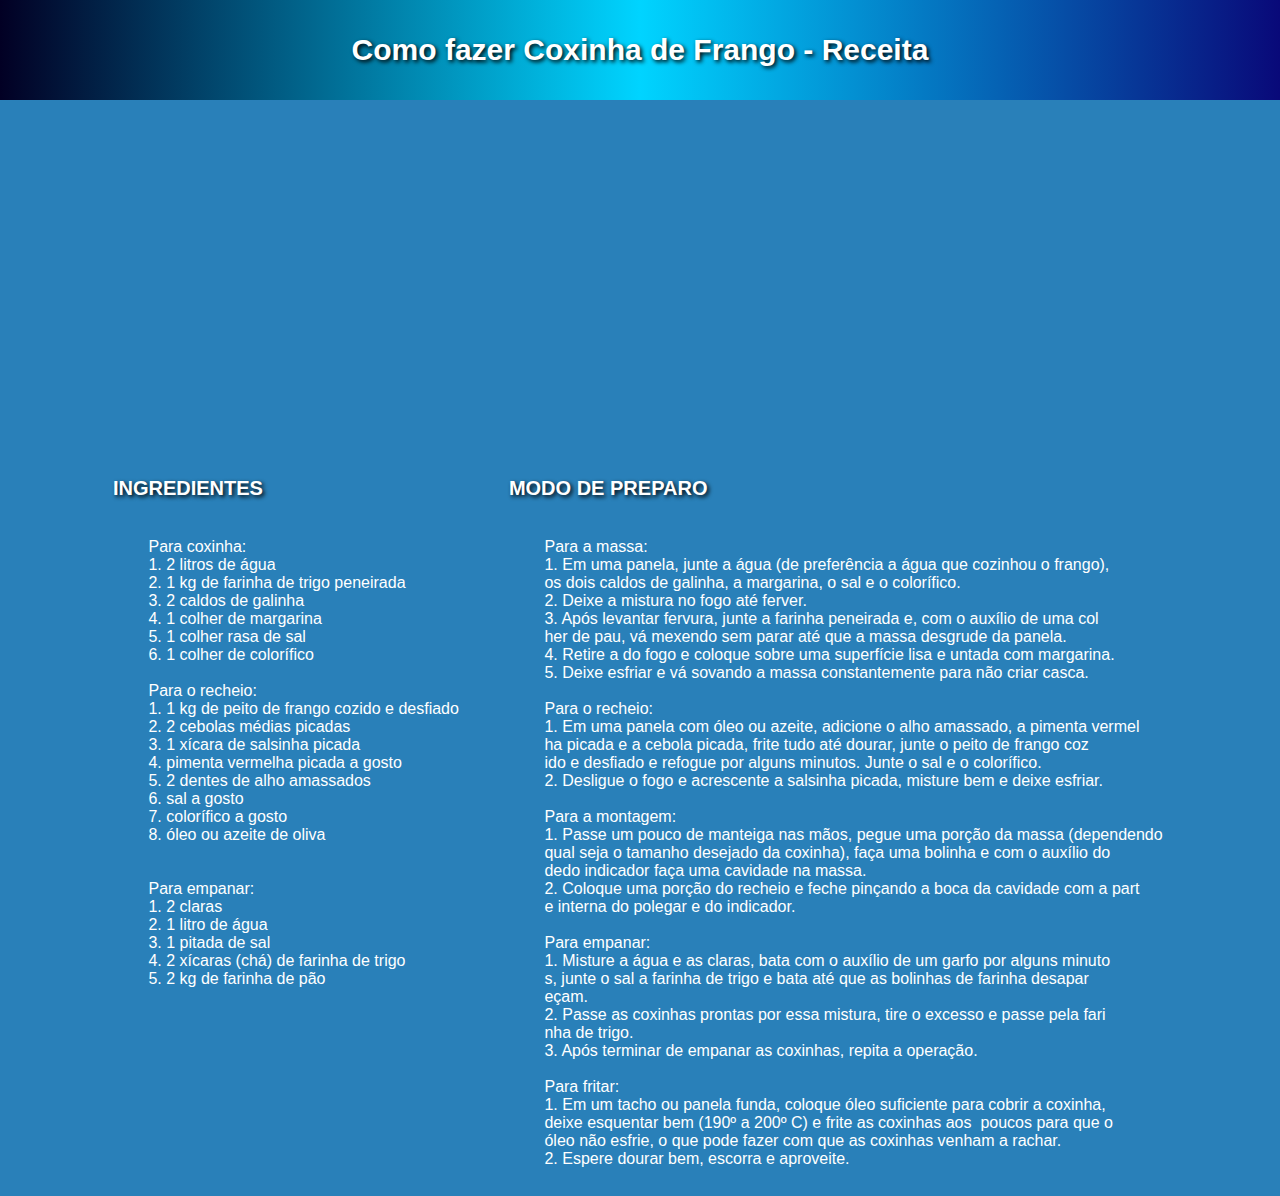
<file: receitas/Receita3.html>
<!DOCTYPE html>

<html lang="pt-br" xmlns="http://www.w3.org/1999/xhtml">
<head>
    <meta charset="utf-8" />
    <meta name="viewport" content="width=device-width, initial-scale=1.0">
    <title> Receita Coxinha de Frango </title>
    <link rel="icon" type="image/png" sizes="16x16" href="Image/Coxinha-16x16.png">
    <link rel="stylesheet" href="style.css">
<style>
body {
	margin:0;
	padding:0;
	font-family:"arial",heletica,sans-serif;
	font-size:12px;
        background: #2980b9 url('https://static.tumblr.com/03fbbc566b081016810402488936fbae/pqpk3dn/MRSmlzpj3/tumblr_static_bg3.png') repeat 0 0;
	-webkit-animation: 10s linear 0s normal none infinite animate;
	-moz-animation: 10s linear 0s normal none infinite animate;
	-ms-animation: 10s linear 0s normal none infinite animate;
	-o-animation: 10s linear 0s normal none infinite animate;
	animation: 10s linear 0s normal none infinite animate;
}
@-webkit-keyframes animate {
	from {background-position:0 0;}
	to {background-position: 500px 0;}
}
@-moz-keyframes animate {
	from {background-position:0 0;}
	to {background-position: 500px 0;}
}
@-ms-keyframes animate {
	from {background-position:0 0;}
	to {background-position: 500px 0;}
}
@-o-keyframes animate {
	from {background-position:0 0;}
	to {background-position: 500px 0;}
} 
@keyframes animate {
	from {background-position:0 0;}
	to {background-position: 500px 0;}
}
</style>
</head>
<body>
<header>
    <div class="logo">  
    <h1>Como fazer Coxinha de Frango - Receita</h1>
    </div>
</header>
<main>
        <iframe width="560" height="315" src="https://www.youtube.com/embed/JJS9x54pIgQ" title="YouTube video player" frameborder="0" allow="accelerometer; autoplay; clipboard-write; encrypted-media; gyroscope; picture-in-picture" allowfullscreen></iframe>
</main>
<Ajust>
        <pre><h3>INGREDIENTES</h3><p>
        Para coxinha:
        1. 2 litros de água
        2. 1 kg de farinha de trigo peneirada
        3. 2 caldos de galinha
        4. 1 colher de margarina
        5. 1 colher rasa de sal
        6. 1 colher de colorífico
        
        Para o recheio:
        1. 1 kg de peito de frango cozido e desfiado
        2. 2 cebolas médias picadas
        3. 1 xícara de salsinha picada
        4. pimenta vermelha picada a gosto
        5. 2 dentes de alho amassados
        6. sal a gosto
        7. colorífico a gosto
        8. óleo ou azeite de oliva
        
   
        Para empanar:
        1. 2 claras
        2. 1 litro de água
        3. 1 pitada de sal
        4. 2 xícaras (chá) de farinha de trigo
        5. 2 kg de farinha de pão</p></pre>

        <pre><h3>MODO DE PREPARO</h3><p>
        Para a massa:
        1. Em uma panela, junte a água (de preferência a água que cozinhou o frango), 
        os dois caldos de galinha, a margarina, o sal e o colorífico.
        2. Deixe a mistura no fogo até ferver.
        3. Após levantar fervura, junte a farinha peneirada e, com o auxílio de uma col
        her de pau, vá mexendo sem parar até que a massa desgrude da panela.
        4. Retire a do fogo e coloque sobre uma superfície lisa e untada com margarina.
        5. Deixe esfriar e vá sovando a massa constantemente para não criar casca.
        
        Para o recheio:
        1. Em uma panela com óleo ou azeite, adicione o alho amassado, a pimenta vermel
        ha picada e a cebola picada, frite tudo até dourar, junte o peito de frango coz
        ido e desfiado e refogue por alguns minutos. Junte o sal e o colorífico.
        2. Desligue o fogo e acrescente a salsinha picada, misture bem e deixe esfriar.
        
        Para a montagem:
        1. Passe um pouco de manteiga nas mãos, pegue uma porção da massa (dependendo 
        qual seja o tamanho desejado da coxinha), faça uma bolinha e com o auxílio do 
        dedo indicador faça uma cavidade na massa.
        2. Coloque uma porção do recheio e feche pinçando a boca da cavidade com a part
        e interna do polegar e do indicador.
        
        Para empanar:
        1. Misture a água e as claras, bata com o auxílio de um garfo por alguns minuto
        s, junte o sal a farinha de trigo e bata até que as bolinhas de farinha desapar
        eçam.
        2. Passe as coxinhas prontas por essa mistura, tire o excesso e passe pela fari
        nha de trigo.
        3. Após terminar de empanar as coxinhas, repita a operação.
        
        Para fritar:
        1. Em um tacho ou panela funda, coloque óleo suficiente para cobrir a coxinha, 
        deixe esquentar bem (190º a 200º C) e frite as coxinhas aos  poucos para que o
        óleo não esfrie, o que pode fazer com que as coxinhas venham a rachar.
        2. Espere dourar bem, escorra e aproveite.</p></pre>
</Ajust>
</body>
</html>
</file>
<file: receitas/style.css>
<style>

title   {color: White; font-family: Oswald, sans-serif; font-size: 45px; text-shadow: 2px 2px 4px #000000}
h1   {color: White; font-family: "Noto Sans", sans-serif; font-size: 30px; text-shadow: 2px 2px 4px #000000}
h2   {color: White; font-family: "Noto Sans", sans-serif; font-size: 25px;}
h3   {color: White; font-family: "Noto Sans", sans-serif; font-size: 20px; text-shadow: 2px 2px 4px #000000}
p    {color: White; font-family: "Noto Sans", sans-serif; font-size: 16px;}
	    
img {
  border-radius: 8px;
  box-shadow: 0 4px 8px 0 rgba(0, 0, 0, 0.2), 0 6px 20px 0 rgba(0, 0, 0, 0.19);
}

header {
    height: 100px;
    background: rgb(2,0,36);
    background: linear-gradient(90deg, rgba(2,0,36,1) 0%, rgba(0,212,255,1) 50%, rgba(9,9,121,1) 100%, rgba(9,9,121,1) 100%);
    margin-bottom: 30px;
    display: flex;
    flex-direction: row;
    justify-content: center;
    align-items: center;
}

main {
    display: flex;
    flex-wrap: wrap;
    gap: 50px;
    justify-content: center;
}

Ajust {
    display: flex;
    flex-wrap: wrap;
    gap: 50px;
    justify-content: center;
}

footer {
    display: flex;
    justify-content: center;
    flex-wrap: wrap;
    gap: 50px;
    background: rgb(2,0,36);
    background: linear-gradient(90deg, rgba(2,0,36,1) 0%, rgba(0,212,255,1) 50%, rgba(9,9,121,1) 100%, rgba(9,9,121,1) 100%);
    margin-top: 30px;
    padding: 30px;
}

.receita {
    width: 70%;
}

.footer-content {
    color: White;
    font-family: Oswald, sans-serif;
    font-size: 15px;
    text-shadow: 2px 2px 4px #000000;
    width: 300px;
    gap: 20px;
    display: flex;
    justify-content: center;
    align-items: center;
}

.titulo {
    width: 300px;
    font-size: 25px;
    text-align: center;
    color: White; 
    font-family: "arial",heletica,sans-serif;
    text-shadow: 2px 2px 4px #000000;
}

.titulo-receita {
    padding: 10px;
    font-size: xx-large;
}

.card {
    display: flex;
    flex-direction: column;
    align-items: center;
}

.cortada {
    width: 300px;
    height: 200px;
    object-fit: cover;
}	    

a {
   position: relative;
   padding: 5px 5px;
   magin: 10px 0;
   color: #21ebff;
   text-decoration: none;
   font-size: 10px;
   text-transform: uppercase;
   transition: 0.1s;
   border-radius: 8px
}
  
a::before {
   content: " ";
   position: absolute;
   top: -1px;
   left: -1px;
   width: 10px;
   height: 10px;
   transition: 0.5s;
   transition-delay: 0.1s;
}  
a::after{
   content: " ";
   position: absolute;
   bottom: -1px;
   right: -1px;
   width: 10px;
   height: 10px;
   transition: 0.5s;
   transition-delay: 0.1s;
}

a::hover::before, a:hover::after{
   width: 100%;
   height: 100%;
   transition-delay:0s;
}
a:hover {
   background: #21ebff;
   cikir: #000;
   box-shadow: 0 0 50px #21ebff;
   transition-delay: 0.1s;
   
}
</style>
</file>
